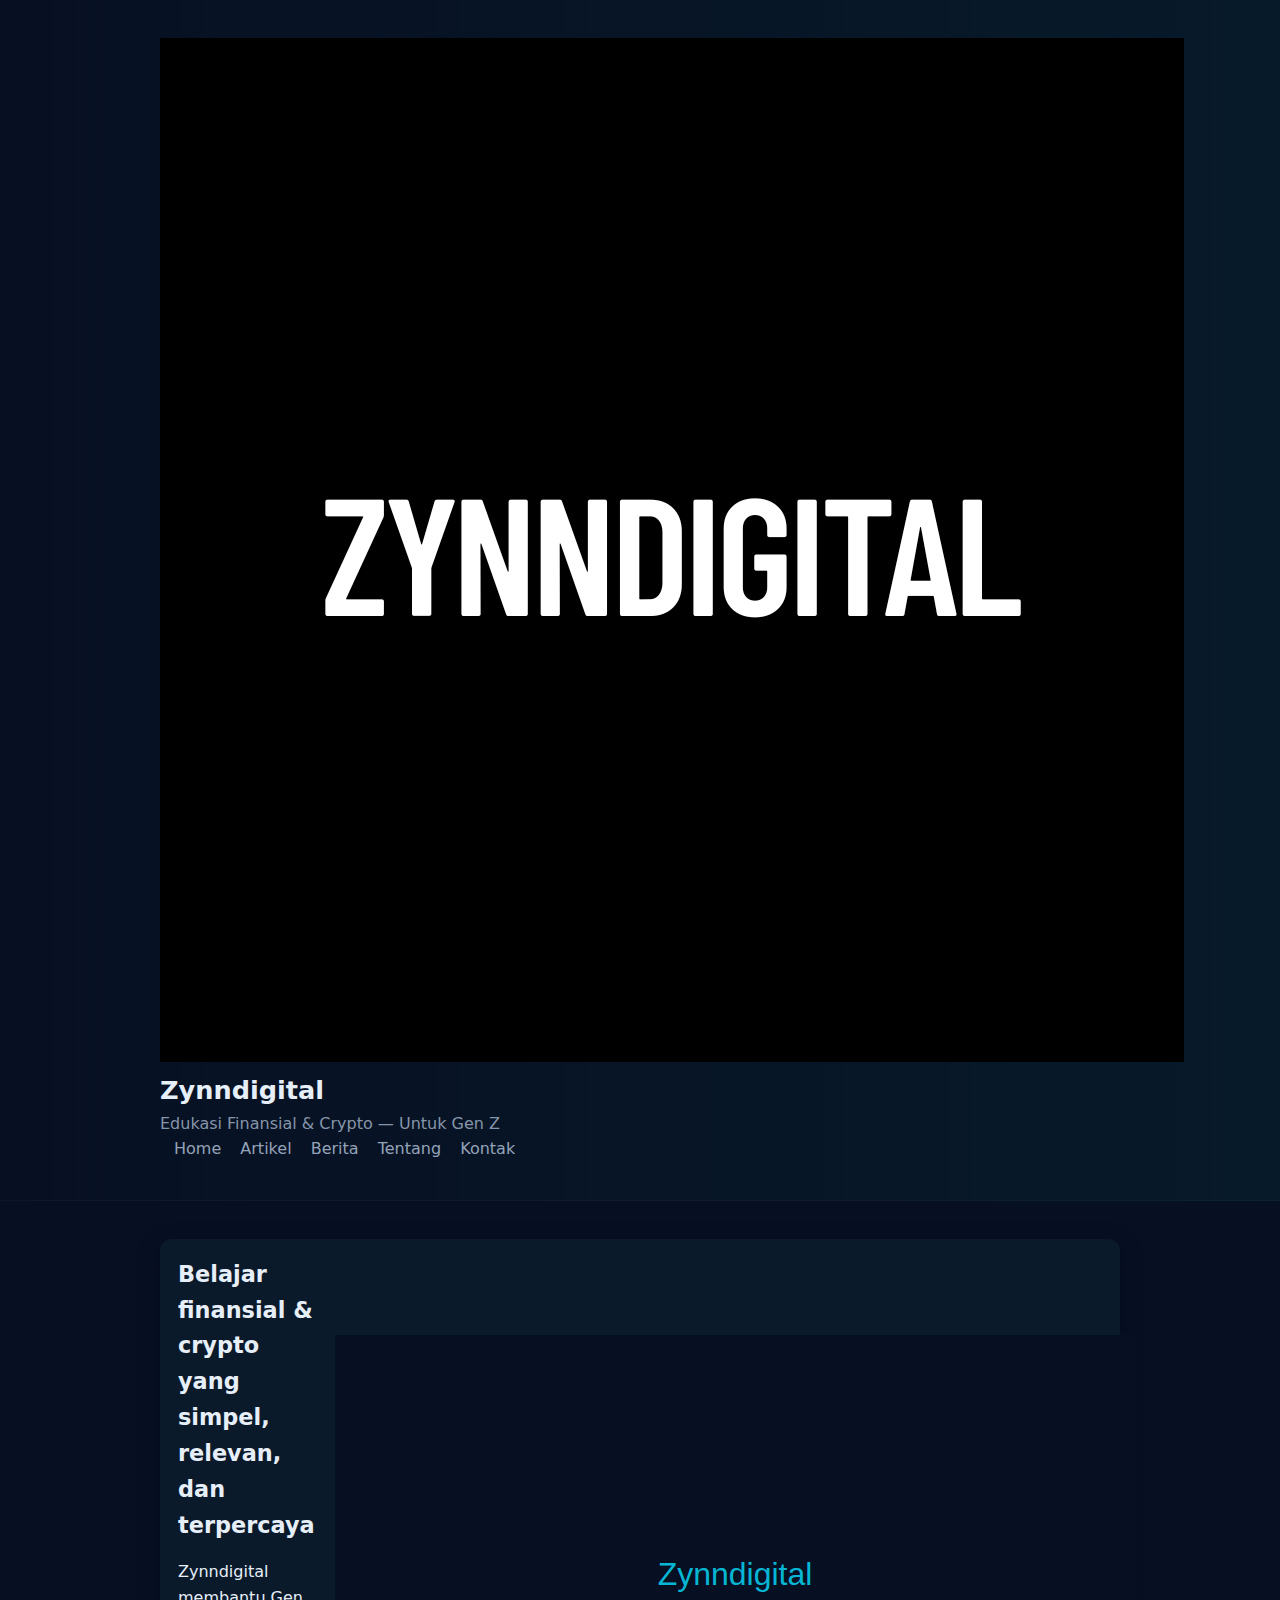
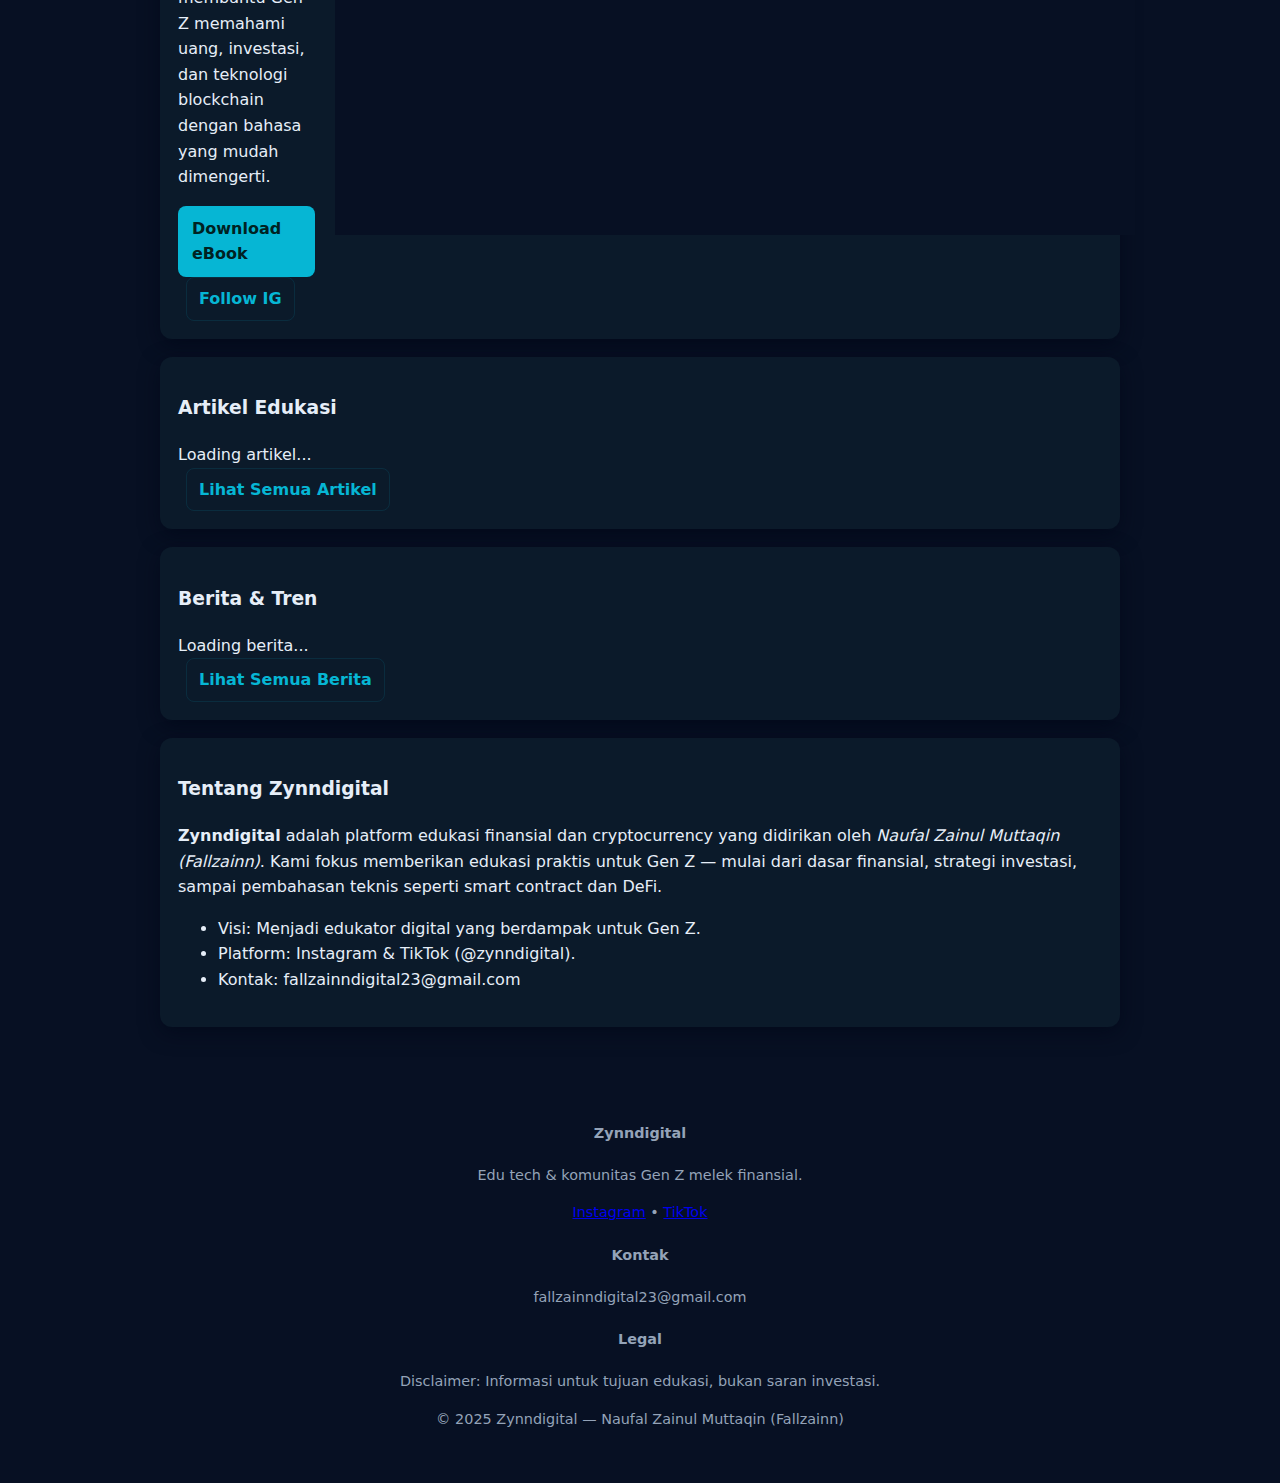
<file: index.html>
<!doctype html>
<html lang="id">
<head>
  <meta charset="utf-8" />
  <meta name="viewport" content="width=device-width,initial-scale=1" />
  <title>Zynndigital — Edukasi Finansial & Crypto untuk Gen Z</title>
  <meta name="description" content="Zynndigital: edukasi crypto & finansial buat Gen Z. Artikel, panduan, dan eBook oleh Naufal Zainul Muttaqin (Fallzainn)." />
  <meta name="keywords" content="edukasi crypto, belajar crypto, literasi finansial, Zynndigital, Fallzainn" />
  <link rel="stylesheet" href="style.css" />
</head>
<body class="dark">
<header class="site-header">
  <div class="container header-inner">
    <div class="brand">
      <img src="logo.png" alt="Zynndigital Logo" class="logo"/>
      <div>
        <h1>Zynndigital</h1>
        <p class="tag">Edukasi Finansial & Crypto — Untuk Gen Z</p>
      </div>
    </div>
    <nav class="nav">
      <a href="#home">Home</a>
      <a href="#articles">Artikel</a>
      <a href="#news">Berita</a>
      <a href="#about">Tentang</a>
      <a href="#contact">Kontak</a>
    </nav>
  </div>
</header>
<main class="container">
  <section id="hero" class="card hero">
    <div class="hero-left">
      <h2>Belajar finansial & crypto yang simpel, relevan, dan terpercaya</h2>
      <p>Zynndigital membantu Gen Z memahami uang, investasi, dan teknologi blockchain dengan bahasa yang mudah dimengerti.</p>
      <div class="cta-row">
        <a class="btn" href="https://lynk.id/zynndigital" target="_blank">Download eBook</a>
        <a class="btn outline" href="https://www.instagram.com/zynndigital" target="_blank">Follow IG</a>
      </div>
    </div>
    <div class="hero-right">
      <img src="hero-illustration.svg" alt="Hero Illustration" class="hero-img"/>
    </div>
  </section>

  <section id="articles" class="card">
    <h3>Artikel Edukasi</h3>
    <div id="articles-list" class="articles-grid">Loading artikel...</div>
    <div class="more-row"><a class="btn outline" href="#articles">Lihat Semua Artikel</a></div>
  </section>

  <section id="news" class="card">
    <h3>Berita & Tren</h3>
    <div id="news-list" class="articles-grid">Loading berita...</div>
    <div class="more-row"><a class="btn outline" href="news.html">Lihat Semua Berita</a></div>
  </section>

  <section id="about" class="card">
    <h3>Tentang Zynndigital</h3>
    <p><strong>Zynndigital</strong> adalah platform edukasi finansial dan cryptocurrency yang didirikan oleh <em>Naufal Zainul Muttaqin (Fallzainn)</em>. Kami fokus memberikan edukasi praktis untuk Gen Z — mulai dari dasar finansial, strategi investasi, sampai pembahasan teknis seperti smart contract dan DeFi.</p>
    <ul>
      <li>Visi: Menjadi edukator digital yang berdampak untuk Gen Z.</li>
      <li>Platform: Instagram & TikTok (@zynndigital).</li>
      <li>Kontak: fallzainndigital23@gmail.com</li>
    </ul>
  </section>

  <section id="article-view" class="card hidden">
    <button id="back-to-list" class="btn small">← Kembali</button>
    <article id="article-content"></article>
  </section>
</main>
<footer class="site-footer">
  <div class="container">
    <div class="footer-grid">
      <div>
        <h4>Zynndigital</h4>
        <p>Edu tech & komunitas Gen Z melek finansial.</p>
        <p><a href="https://www.instagram.com/zynndigital" target="_blank">Instagram</a> • <a href="https://www.tiktok.com/@zynndigital" target="_blank">TikTok</a></p>
      </div>
      <div>
        <h4>Kontak</h4>
        <p>fallzainndigital23@gmail.com</p>
      </div>
      <div>
        <h4>Legal</h4>
        <p>Disclaimer: Informasi untuk tujuan edukasi, bukan saran investasi.</p>
      </div>
    </div>
    <p class="copyright">© 2025 Zynndigital — Naufal Zainul Muttaqin (Fallzainn)</p>
  </div>
</footer>

<script src="app.js"></script>
</body>
</html>
</file>
<file: style.css>
:root{ --bg:#071023; --card:#0b1a2a; --muted:#94a3b8; --accent:#06b6d4; --text:#e6eef8; }
*{box-sizing:border-box}
body{margin:0;font-family:Inter,ui-sans-serif,system-ui,-apple-system,"Segoe UI",Roboto,"Helvetica Neue",Arial;background:var(--bg);color:var(--text);line-height:1.6;}
.container{max-width:1000px;margin:0 auto;padding:20px;}
.site-header{background:linear-gradient(90deg,#071023,#071a2a);padding:18px 0;border-bottom:1px solid rgba(255,255,255,0.03);}
.brand h1{margin:0;font-size:1.6rem;}
.brand .tag{margin:0;opacity:0.9;color:var(--muted);}
.nav a{color:var(--muted);margin-left:14px;text-decoration:none;}
.card{background:var(--card);border-radius:12px;padding:18px;margin:18px 0;box-shadow:0 6px 20px rgba(2,6,23,0.6);}
.hero{display:flex;gap:20px;align-items:center;justify-content:space-between;}
.hero-left h2{margin:0 0 10px 0;font-size:1.4rem;}
.cta-row{margin-top:12px;}
.btn{display:inline-block;padding:10px 14px;background:var(--accent);color:#022; border-radius:8px;text-decoration:none;font-weight:600;}
.btn.outline{background:transparent;color:var(--accent);border:1px solid rgba(6,182,212,0.12);margin-left:8px;padding:8px 12px;}
.articles-grid{display:grid;grid-template-columns:repeat(auto-fill,minmax(280px,1fr));gap:12px;margin-top:12px;}
.article-card{padding:12px;border-radius:10px;background:linear-gradient(180deg,#071423,#071a2a);border:1px solid rgba(255,255,255,0.02);}
.article-card h4{margin:0 0 8px 0;font-size:1rem;color:var(--text);}
.article-card p{margin:0;color:var(--muted);font-size:0.95rem;}
.hidden{display:none;}
.site-footer{padding:18px 0;text-align:center;font-size:0.9rem;color:var(--muted);}
.small{padding:6px 8px;font-size:0.9rem;}
</file>
